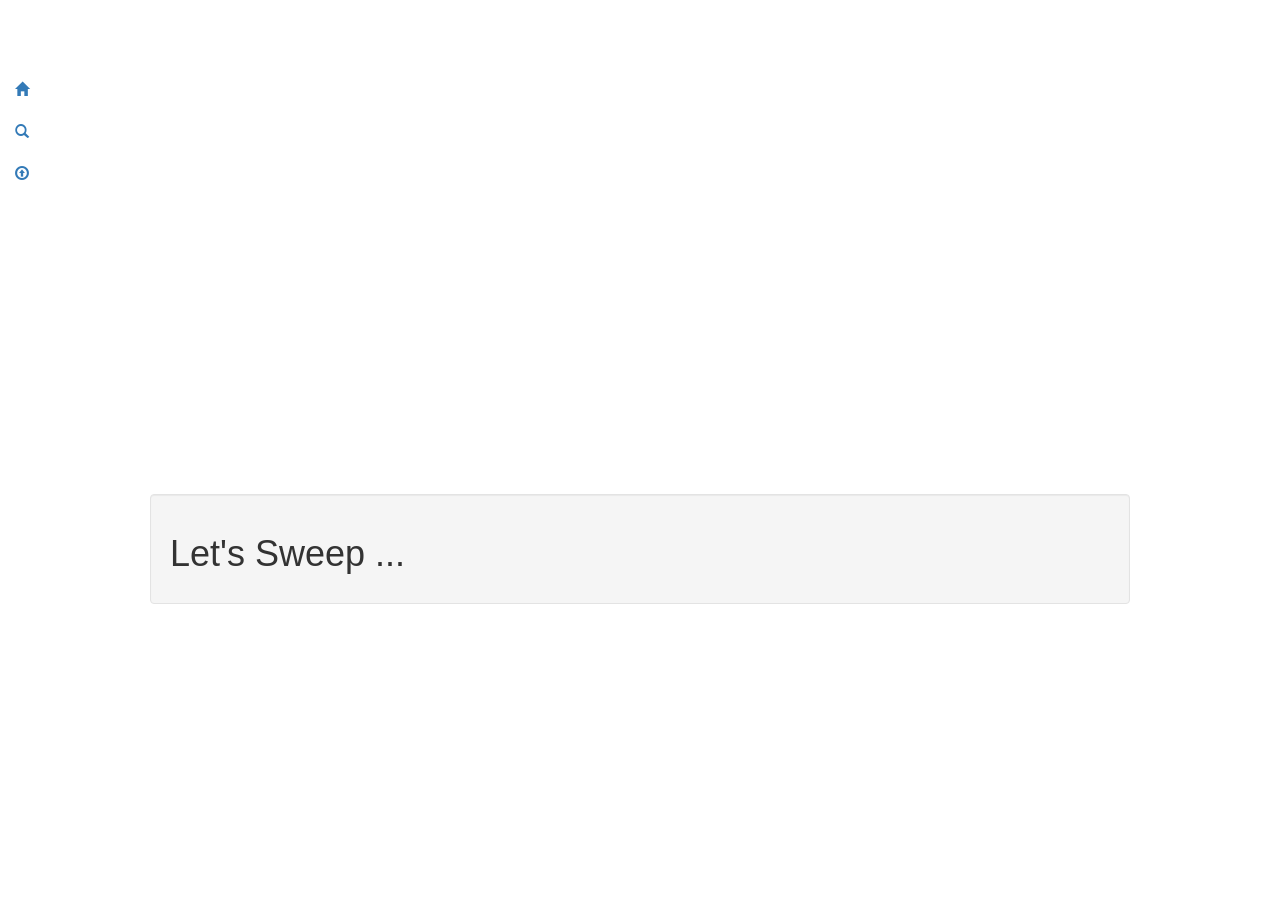
<file: sweep-app/sweep-main.html>
<!DOCTYPE html>
<html ng-app="sweepMain">

<head>
    <!--<base href="/">-->
    <meta charset="UTF-8">
    <title>Let's Sweep.</title>
    <link rel="stylesheet" href="css/bootstrap/bootstrap.css"/>
    <link rel="stylesheet" href="css/main.css">
</head>
<body>

<div ng-include='"templates/sidebar.html"'></div>

<!-- Replacement Div -->
<div ng-view> </div>

<script src="components/angular/angular.js"></script>
<script src="components/angular-route/angular-route.js"></script>
<script src="js/main/sweep-main.js"></script>
<script src="js/main/SidebarController.js"></script>
<script src="js/search/SearchController.js"></script>
<script src="js/service/sweep-service.js"></script>
<script src="js/service/gvod-service.js"></script>
<script src="components/jquery/jquery.min.js"></script>
<script src="components/bootstrap/bootstrap.js"></script>
</body>
</html>
</file>
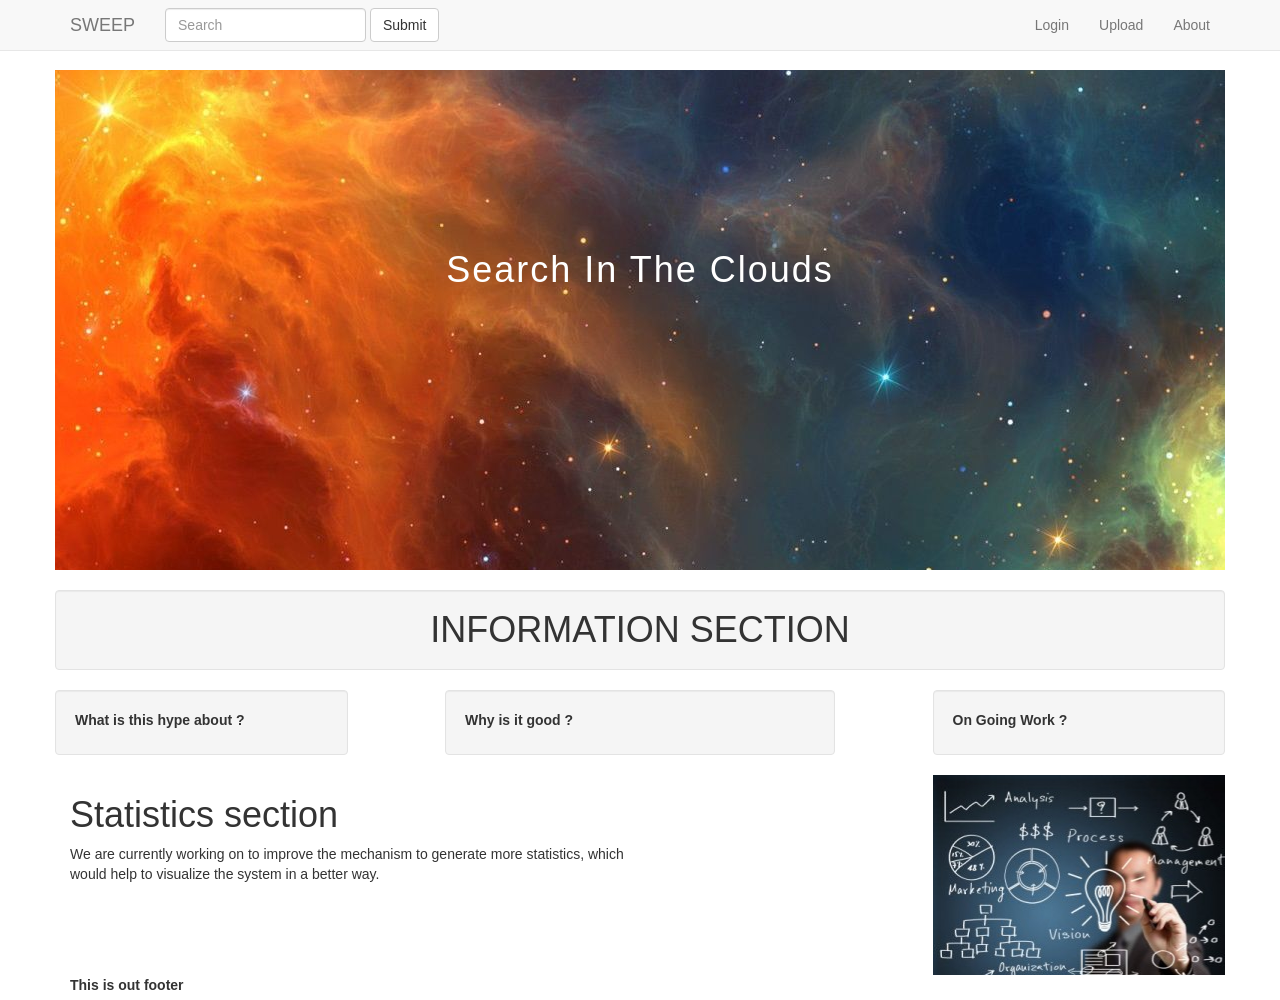
<file: sweep-app/templates/header1.html>
<!DOCTYPE html>
<html>

<head lang="en">
    <meta charset="UTF-8">
    <title>Header Html</title>
    <link rel="stylesheet" href="../css/bootstrap/bootstrap.css"/>
    <link rel="stylesheet" href="../css/main_test.css"/>
</head>

<body>


<div class="navbar navbar-default navbar-fixed-top">

    <div class="container">

        <a href="/" class="navbar-brand">SWEEP</a>

        <form class="navbar-form navbar-left" role="search">
            <div class="form-group">
                <input type="text" class="form-control" placeholder="Search">
            </div>
            <button type="submit" class="btn btn-default">Submit</button>
        </form>

        <ul class="nav navbar-nav navbar-right">
            <li><a href="#">Login</a></li>
            <li><a href="#">Upload</a></li>
            <li><a href="#">About</a></li>
        </ul>
    </div>

</div>


<div class="container">

    <div class="row search-image">
        <h1 style="color: white; letter-spacing: 2px; text-align: center">Search In The Clouds</h1>
    </div>
    
    <div class="row">
        <h1 class="well text-center">INFORMATION SECTION</h1>
    </div>
    
    <div class="row">
        
        <div class="col-sm-3 well">
            <label>What is this hype about ?</label>    
        </div>

        <div class="col-sm-4 col-sm-offset-1 well">
            <label>Why is it good ?</label>
        </div>
        
        <div class="col-sm-3 col-sm-offset-1 well" >
            <label>On Going Work ?</label>
        </div>
        
    </div>

    <div class="row">
        <div class="col-sm-6">
            <h1> Statistics section</h1>
            <p>We are currently working on to improve the mechanism to generate more statistics, which would help to visualize the system in a better way.</p>
        </div>
        
        <div class="col-sm-3 col-sm-offset-3 statistics-image">

        </div>
    </div>
    
    
</div>


<div class="container">
    <label> This is out footer</label>
</div>


<script src="../components/jquery/jquery.min.js"></script>
<script src="../components/bootstrap/bootstrap.js"></script>

</body>

</html>
</file>
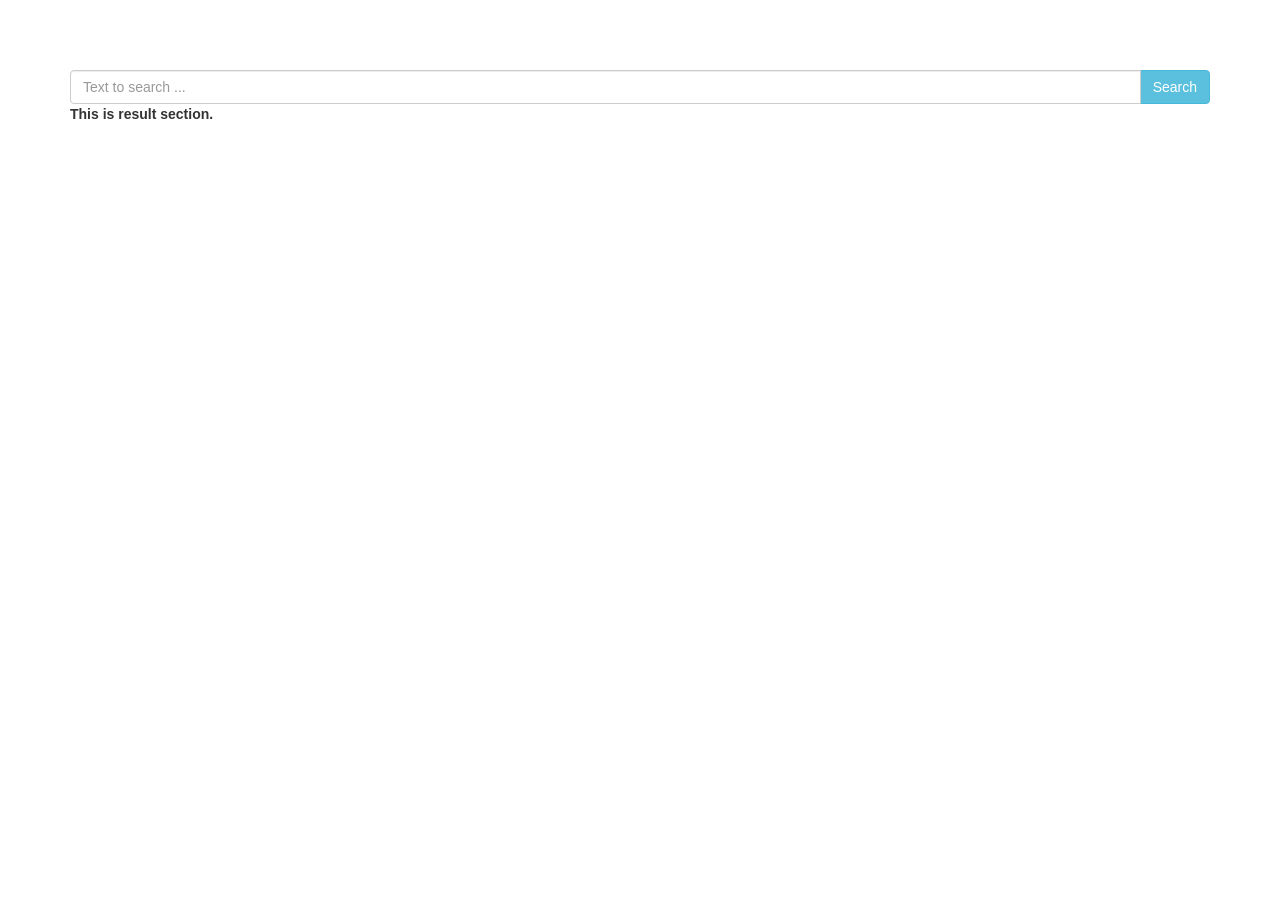
<file: sweep-app/partials/search/Search.html>
<!DOCTYPE html>
<html>
<head lang="en">
    <meta charset="UTF-8">
    <title>Search Main Page.</title>
    <link rel="stylesheet" href="../../css/bootstrap/bootstrap.css"/>
    <link rel="stylesheet" href="../../css/main.css"/>
</head>
<body>


<div class="container">
    
    <div class="search-input-wrapper">
        
        <form>
            <div class="row">
                <div class="col-sm-12">
                    <div class="input-group">
                        <input type="text" class="form-control" placeholder="Text to search ... ">
                        <span class="input-group-btn">
                            <button class="btn btn-info">Search</button>
                        </span>
                    </div>
                </div>
            </div>
        </form>
        
    </div>
    
    
    <div class="search-result-wrapper">
        <label> This is result section.</label>
    </div>
    
</div>


<script src="../../components/angular/angular.js"></script>
<script src="../../js/main/sweep-main.js"></script>
<script src="../../components/jquery/jquery.min.js"></script>
<script src="../../components/bootstrap/bootstrap.js"></script>
</body>
</html>
</file>
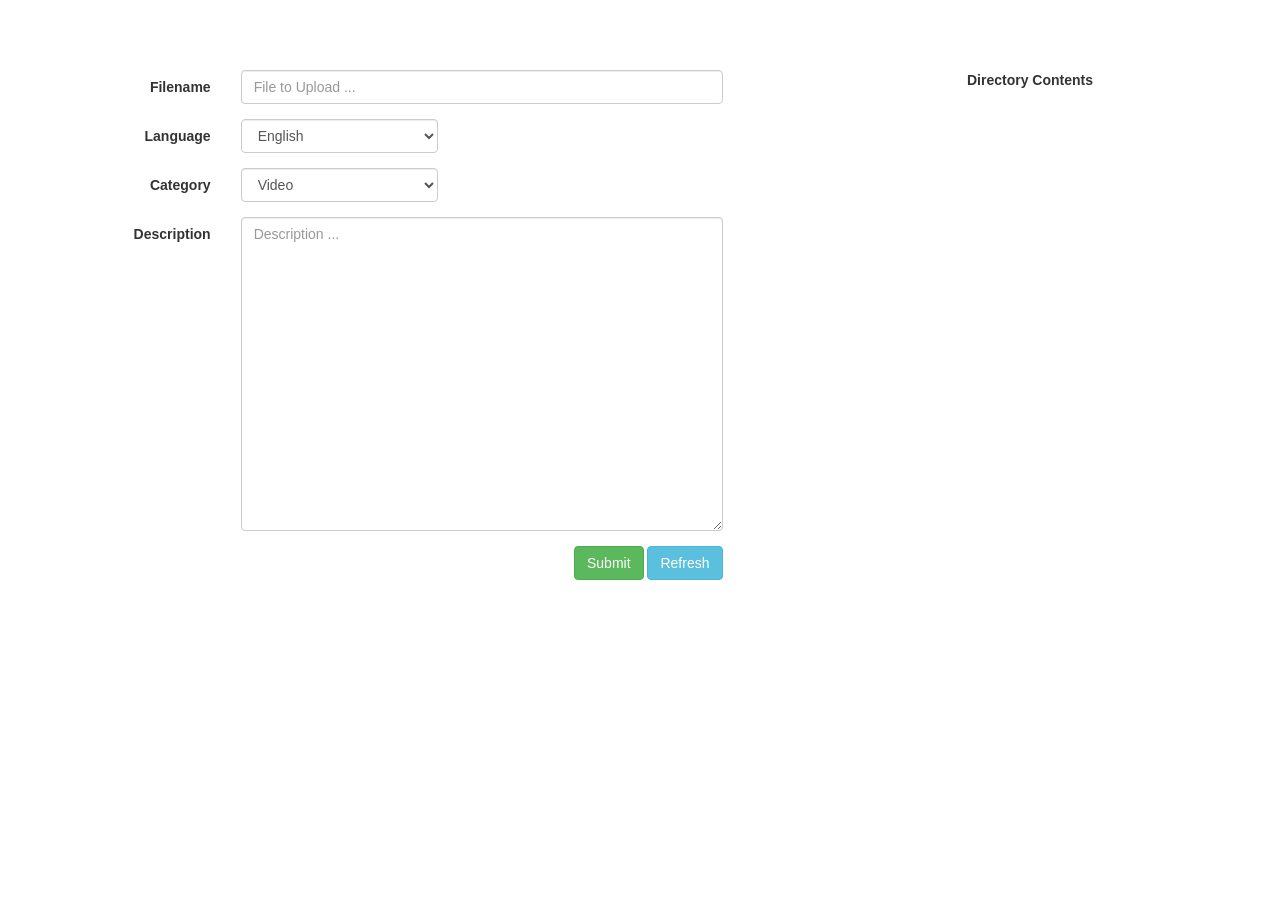
<file: sweep-app/partials/uploader/IndexUpload.html>
<!DOCTYPE html>
<html>
<head lang="en">
    <meta charset="UTF-8">
    <title>Index Upload</title>
    <link rel="stylesheet" href="../../css/bootstrap/bootstrap.css"/>
    <link rel="stylesheet" href="../../css/main.css"/>
</head>
<body>

<div class="container wrapper">
    
    
    <div class="row">
        
        <div class="col-sm-7">
            
            <form class= "form-outline curved-border form-horizontal">
                <div class="form-group">
                    <label class="col-sm-3 control-label text-left">Filename</label>
                    <div class="col-sm-9">
                        <input type="text" class="form-control" placeholder="File to Upload ... "/>
                    </div>
                </div>

                <div class="form-group">
                    <label class="col-sm-3 control-label text-left">Language</label>
                    <div class="col-sm-4">
                        <select class="form-control">
                            <option>English</option>
                            <option>Swedish</option>
                            <option>Hindi</option>
                        </select>
                    </div>
                </div>

                <div class="form-group">
                    <label class="col-sm-3 control-label text-left">Category</label>
                    <div class="col-sm-4">
                        <select class="form-control">
                            <option>Video</option>
                            <option>Books</option>
                            <option>Audio</option>
                        </select>
                    </div>
                </div>

                <div class="form-group">
                    <label class="col-sm-3 control-label pull-left">Description</label>
                    <div class="col-sm-9">
                        <textarea class="form-control" placeholder="Description ..." rows="15"></textarea>
                    </div>
                </div>


                <div class="form-group">
                    <div style="" class="col-sm-offset-5 col-sm-7 text-right">
                        <button class="btn btn-success">Submit</button>
                        <button class="btn btn-info">Refresh</button>
                    </div>
                </div>
            </form>
            
        </div>

        <div class="col-sm-offset-1 col-sm-4">
            <aside class="aside-outline curved-border text-center">
                <label>Directory Contents</label>
            </aside>
        </div>

        
    </div>
    

    
</div>


<script src="../../components/angular/angular.js"></script>
<script src="../../js/main/sweep-main.js"></script>
<script src="../../components/jquery/jquery.min.js"></script>
<script src="../../components/bootstrap/bootstrap.js"></script>
</body>
</html>
</file>
<file: sweep-app/css/main.css>
/* === MAIN PAGE STYLING === */

body {
    padding-top: 70px;
    font-family: 'Dosis', sans-serif;
}


div .search-image{
    background-image: url(../image/Galaxies_image.png);
    height: 500px;
}

div .network-image{
    background-image: url(../image/to-infinity-and-beyond.jpg);
    height: 500px;
}

div .infinity-image{
    background-image: url(../image/to-infinity-and-beyond.jpg);
    height: 350px;
}

div .availabilty-image{
    background-image: url(../image/availability.jpg);
    height: 500px;
}


div .statistics-image {
    background-image: url(../image/Statistics.jpg);
    height: 200px;
}

div .search-image h1{
    margin-top: 180px;
}

.features .glyphicon{
    font-size: 32px;

}

.top-buffer{
    margin-top : 30px;
}

.bottom-buffer {
    margin-bottom: 30px
}

#uploadLandingDiv{
    margin-top: 150px;
}


.specialFont{
    font-family: 'Lobster', cursive;
}

.notifications {
    width: 300px;
    position: fixed;
    top: 80px;
    right: 10px;
    z-index: 1000;
}

.medium-top-margin-buffer{
    margin-top: 80px
}

.video-wrapper{
    height: 400px;
}
</file>
<file: sweep-app/css/main_test.css>
body{
    padding-top: 70px;
}


div .search-image{
    background-image: url(../image/Galaxies_image.png);
    height: 500px;
}


div .statistics-image {
    background-image: url(../image/Statistics.jpg);
    height: 200px;
}

div .search-image h1{
    margin-top: 180px;
}

.features .glyphicon{
    font-size: 32px;
    
}

.top-buffer{
    margin-top : 30px;
}

.bottom-buffer{
    margin-bottom: 30px
    
}
</file>
